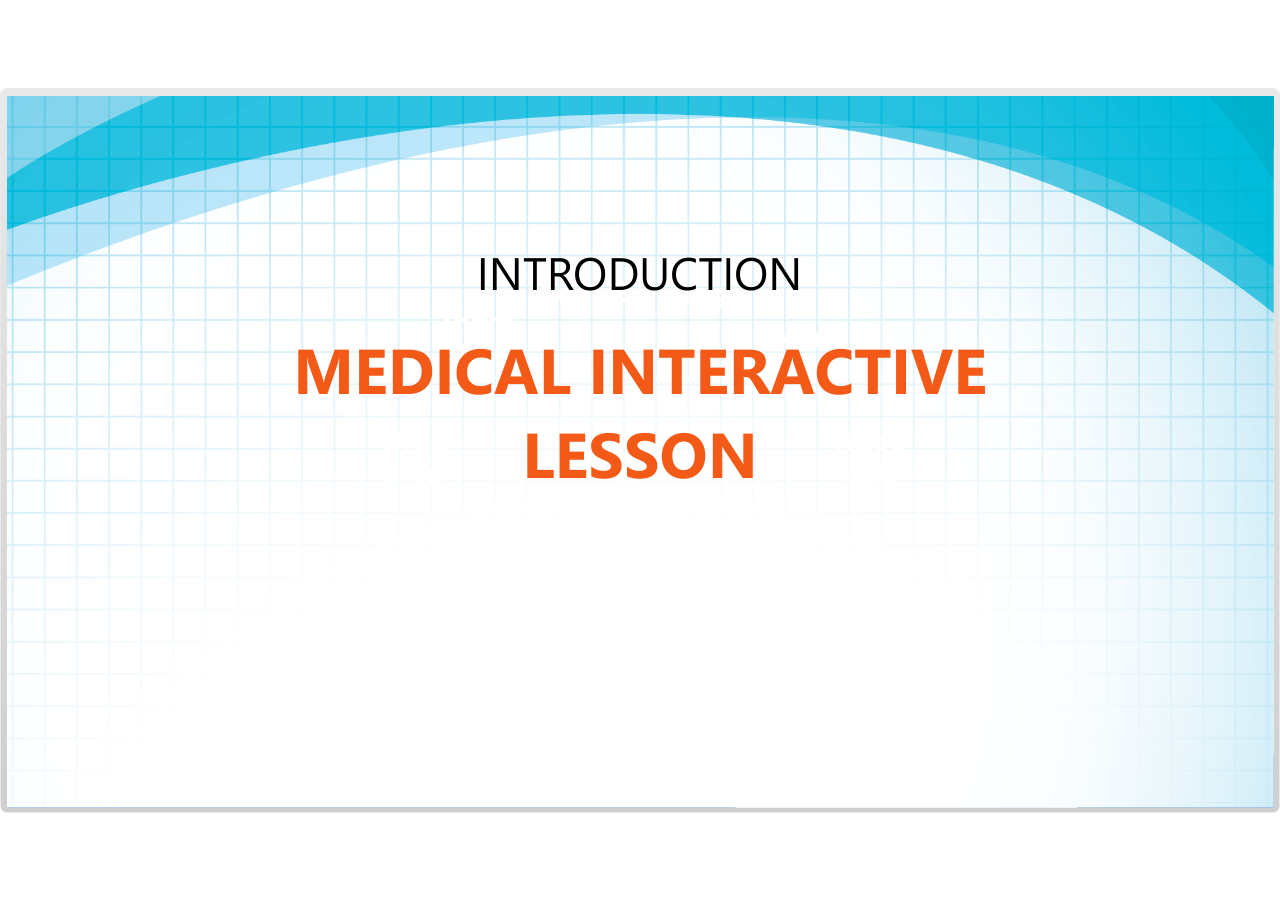
<file: index.html>
<!DOCTYPE html>
<html lang="en-US">
<head>
  <meta charset="utf-8">
  <!-- Created using Storyline 3 - http://www.articulate.com  -->
  <!-- version: 3.10.22406.0 -->
  <title>Medical lesson_2309</title>
  <meta http-equiv="x-ua-compatible" content="IE=edge" />
  <meta name="viewport" content="width=device-width, initial-scale=1.0, user-scalable=no, shrink-to-fit=no, minimal-ui" />
  <meta name="apple-mobile-web-app-capable" content="yes" />
  <style>
    html, body { height: 100%; padding: 0; margin: 0 }
    #app { height: 100%; width: 100%; }
  </style>
  
  <script>window.THREE = { };</script>
</head>
<body style="background: #FFFFFF" class="cs-HTML theme-classic">
  <!-- 360 -->
  <script>!function(e){function n(e,i){return e.test(i)}function i(e){var i=e||navigator.userAgent,o=i.split("[FBAN");if(void 0!==o[1]&&(i=o[0]),this.apple={phone:n(t,i),ipod:n(d,i),tablet:!n(t,i)&&n(s,i),device:n(t,i)||n(d,i)||n(s,i)},this.amazon={phone:n(h,i),tablet:!n(h,i)&&n(a,i),device:n(h,i)||n(a,i)},this.android={phone:n(h,i)||n(b,i),tablet:!n(h,i)&&!n(b,i)&&(n(a,i)||n(r,i)),device:n(h,i)||n(a,i)||n(b,i)||n(r,i)},this.windows={phone:n(l,i),tablet:n(p,i),device:n(l,i)||n(p,i)},this.other={blackberry:n(f,i),blackberry10:n(u,i),opera:n(c,i),firefox:n(A,i),chrome:n(w,i),device:n(f,i)||n(u,i)||n(c,i)||n(A,i)||n(w,i)},this.seven_inch=n(v,i),this.any=this.apple.device||this.android.device||this.windows.device||this.other.device||this.seven_inch,this.phone=this.apple.phone||this.android.phone||this.windows.phone,this.tablet=this.apple.tablet||this.android.tablet||this.windows.tablet,"undefined"==typeof window)return this}function o(){var e=new i;return e.Class=i,e}var t=/iPhone/i,d=/iPod/i,s=/iPad/i,b=/(?=.*\bAndroid\b)(?=.*\bMobile\b)/i,r=/Android/i,h=/(?=.*\bAndroid\b)(?=.*\bSD4930UR\b)/i,a=/(?=.*\bAndroid\b)(?=.*\b(?:KFOT|KFTT|KFJWI|KFJWA|KFSOWI|KFTHWI|KFTHWA|KFAPWI|KFAPWA|KFARWI|KFASWI|KFSAWI|KFSAWA)\b)/i,l=/IEMobile/i,p=/(?=.*\bWindows\b)(?=.*\bARM\b)/i,f=/BlackBerry/i,u=/BB10/i,c=/Opera Mini/i,w=/(CriOS|Chrome)(?=.*\bMobile\b)/i,A=/(?=.*\bFirefox\b)(?=.*\bMobile\b)/i,v=new RegExp("(?:Nexus 7|BNTV250|Kindle Fire|Silk|GT-P1000)","i");"undefined"!=typeof module&&module.exports&&"undefined"==typeof window?module.exports=i:"undefined"!=typeof module&&module.exports&&"undefined"!=typeof window?module.exports=o():"function"==typeof define&&define.amd?define("isMobile",[],e.isMobile=o()):e.isMobile=o()}(this);
    window.isMobile.apple.tablet = window.isMobile.apple.tablet ||
      (navigator.platform === 'MacIntel' && navigator.maxTouchPoints > 1);
    window.isMobile.apple.device = window.isMobile.apple.device || window.isMobile.apple.tablet;
    window.isMobile.tablet = window.isMobile.tablet || window.isMobile.apple.tablet;
    window.isMobile.any = window.isMobile.any || window.isMobile.apple.tablet;
  </script>

  <div id="focus-sink" aria-hidden="true" tabIndex=-1"></div>

  <div id="preso"></div>
  <script>
    window.DS = {};
    window.globals = {
      DATA_PATH_BASE: '',
      HAS_FRAME: true,
      HAS_SLIDE: true,

      lmsPresent: true,
      tinCanPresent: false,
      cmi5Present: false,
      aoSupport: false,
      scale: 'show all',
      captureRc: false,
      browserSize: 'fullscreen',
      bgColor: '#FFFFFF',
      features: '',
      themeName: 'classic',
      preloaderColor: '#FFFFFF',
      suppressAnalytics: false,
      productChannel: 'perpetual',
      publishSource: 'storyline',
      aid: '',
      cid: '871a2f2f-8077-4244-950e-fc8d318c1865',
      playerVersion: '3.10.22406.0',
      maxIosVideoElements: 5,

      
      parseParams: function(qs) {
        if (window.globals.parsedParams != null) {
          return window.globals.parsedParams;
        }
        qs = (qs || window.location.search.substr(1)).split('+').join(' ');
        var params = {},
            tokens,
            re = /[?&]?([^=]+)=([^&]*)/g;

        while (tokens = re.exec(qs)) {
          params[decodeURIComponent(tokens[1]).trim()] =
            decodeURIComponent(tokens[2]).trim();
        }
        window.globals.parsedParams = params;
        return params;
      }

    };

    (function() {

      var classTypes = [ 'desktop', 'mobile', 'phone', 'tablet' ];

      var addDeviceClasses = function(prefix, testObj) {
        var curr, i;
        for (i = 0; i < classTypes.length; i++) {
          curr = classTypes[i];
          if (testObj[curr]) {
            document.body.classList.add(prefix + curr);
          }
        }
      };

      var params = window.globals.parseParams(),
          isDevicePreview = params.devicepreview === '1',
          isPhoneOverride = params.deviceType === 'phone' || (isDevicePreview && params.phone == '1'),
          isTabletOverride = (params.deviceType === 'tablet' || isDevicePreview) && !isPhoneOverride,
          isMobileOverride = isPhoneOverride || isTabletOverride;

      var deviceView = {
        desktop: !window.isMobile.any && !isMobileOverride,
        mobile: window.isMobile.any || isMobileOverride,
        phone: isPhoneOverride || (window.isMobile.phone && !isTabletOverride),
        tablet: isTabletOverride || window.isMobile.tablet
      };

      window.globals.deviceView = deviceView;
      window.isMobile.desktop = !window.isMobile.any;
      window.isMobile.mobile = window.isMobile.any;

      addDeviceClasses('view-', deviceView);

    })();
  </script>
  
  <script src='story_content/user.js' type=text/javascript></script>
  <div class="slide-loader"></div>

  <script type="text/javascript">
    if (window.globals.deviceView.isMobile) { var doc = document, loader = doc.body.querySelector('.slide-loader'); [ 1, 2, 3 ].forEach(function(n) { var d = doc.createElement('div'); d.style.backgroundColor = window.globals.preloaderColor; d.classList.add('mobile-loader-dot'); d.classList.add('dot' + n); loader.appendChild(d); }); }
  </script>

  <div class="mobile-load-title-overlay" style="display: none">
    <div class="mobile-load-title">Medical lesson_2309</div>
  </div>

  <div class="mobile-chrome-warning"></div>

  <script>
    
    if (window.autoSpider && window.vInterfaceObject) {
      document.querySelector('.mobile-load-title-overlay').style.display = 'none';
    }
  </script>

  

  <link rel="stylesheet" href="html5/data/css/output.min.css" data-noprefix />
</body>
<script src="html5/lib/scripts/ds-bootstrap.min.js"></script>
</html>
</file>
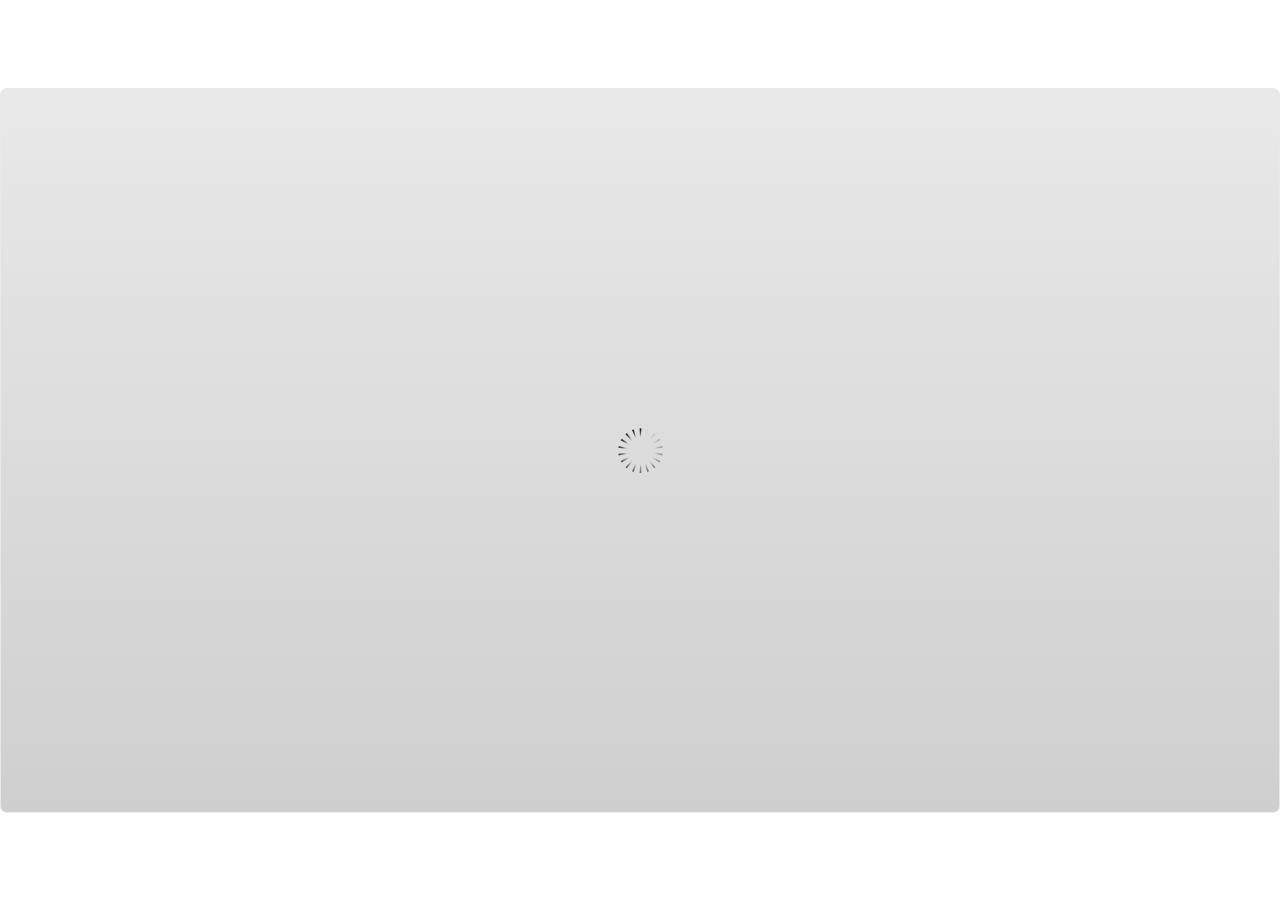
<file: index_lms.html>
<!DOCTYPE html>
<html lang="en-US">
<head>
  <meta charset="utf-8">
  <!-- Created using Storyline 3 - http://www.articulate.com  -->
  <!-- version: 3.10.22406.0 -->
  <title>Medical lesson_2309</title>
  <meta http-equiv="x-ua-compatible" content="IE=edge" />
  <meta name="viewport" content="width=device-width, initial-scale=1.0, user-scalable=no, shrink-to-fit=no, minimal-ui" />
  <meta name="apple-mobile-web-app-capable" content="yes" />
  <style>
    html, body { height: 100%; padding: 0; margin: 0 }
    #app { height: 100%; width: 100%; }
  </style>
  <script src="lms/APIConstants.js" charset="utf-8"></script>
        <script src="lms/Configuration.js" charset="utf-8"></script>
        <script src="lms/UtilityFunctions.js" charset="utf-8"></script>
        <script src="lms/SCORM2004Functions.js" charset="utf-8"></script>
        <script src="lms/SCORMFunctions.js" charset="utf-8"></script>
        <script src="lms/AICCFunctions.js" charset="utf-8"></script>
        <script src="lms/NONEFunctions.js" charset="utf-8"></script>
        <script src="lms/LMSAPI.js" charset="utf-8"></script>
        <script src="lms/API.js" charset="utf-8"></script>

        <script>
          strContentLocation = "story.html";
          window.scormdriver_content = window;
          function LoadContent(){}
        </script>
  <script>window.THREE = { };</script>
</head>
<body style="background: #FFFFFF" class="cs-HTML theme-classic">
  <!-- 360 -->
  <script>!function(e){function n(e,i){return e.test(i)}function i(e){var i=e||navigator.userAgent,o=i.split("[FBAN");if(void 0!==o[1]&&(i=o[0]),this.apple={phone:n(t,i),ipod:n(d,i),tablet:!n(t,i)&&n(s,i),device:n(t,i)||n(d,i)||n(s,i)},this.amazon={phone:n(h,i),tablet:!n(h,i)&&n(a,i),device:n(h,i)||n(a,i)},this.android={phone:n(h,i)||n(b,i),tablet:!n(h,i)&&!n(b,i)&&(n(a,i)||n(r,i)),device:n(h,i)||n(a,i)||n(b,i)||n(r,i)},this.windows={phone:n(l,i),tablet:n(p,i),device:n(l,i)||n(p,i)},this.other={blackberry:n(f,i),blackberry10:n(u,i),opera:n(c,i),firefox:n(A,i),chrome:n(w,i),device:n(f,i)||n(u,i)||n(c,i)||n(A,i)||n(w,i)},this.seven_inch=n(v,i),this.any=this.apple.device||this.android.device||this.windows.device||this.other.device||this.seven_inch,this.phone=this.apple.phone||this.android.phone||this.windows.phone,this.tablet=this.apple.tablet||this.android.tablet||this.windows.tablet,"undefined"==typeof window)return this}function o(){var e=new i;return e.Class=i,e}var t=/iPhone/i,d=/iPod/i,s=/iPad/i,b=/(?=.*\bAndroid\b)(?=.*\bMobile\b)/i,r=/Android/i,h=/(?=.*\bAndroid\b)(?=.*\bSD4930UR\b)/i,a=/(?=.*\bAndroid\b)(?=.*\b(?:KFOT|KFTT|KFJWI|KFJWA|KFSOWI|KFTHWI|KFTHWA|KFAPWI|KFAPWA|KFARWI|KFASWI|KFSAWI|KFSAWA)\b)/i,l=/IEMobile/i,p=/(?=.*\bWindows\b)(?=.*\bARM\b)/i,f=/BlackBerry/i,u=/BB10/i,c=/Opera Mini/i,w=/(CriOS|Chrome)(?=.*\bMobile\b)/i,A=/(?=.*\bFirefox\b)(?=.*\bMobile\b)/i,v=new RegExp("(?:Nexus 7|BNTV250|Kindle Fire|Silk|GT-P1000)","i");"undefined"!=typeof module&&module.exports&&"undefined"==typeof window?module.exports=i:"undefined"!=typeof module&&module.exports&&"undefined"!=typeof window?module.exports=o():"function"==typeof define&&define.amd?define("isMobile",[],e.isMobile=o()):e.isMobile=o()}(this);
    window.isMobile.apple.tablet = window.isMobile.apple.tablet ||
      (navigator.platform === 'MacIntel' && navigator.maxTouchPoints > 1);
    window.isMobile.apple.device = window.isMobile.apple.device || window.isMobile.apple.tablet;
    window.isMobile.tablet = window.isMobile.tablet || window.isMobile.apple.tablet;
    window.isMobile.any = window.isMobile.any || window.isMobile.apple.tablet;
  </script>

  <div id="focus-sink" aria-hidden="true" tabIndex=-1"></div>

  <div id="preso"></div>
  <script>
    window.DS = {};
    window.globals = {
      DATA_PATH_BASE: '',
      HAS_FRAME: true,
      HAS_SLIDE: true,

      lmsPresent: true,
      tinCanPresent: false,
      cmi5Present: false,
      aoSupport: false,
      scale: 'show all',
      captureRc: false,
      browserSize: 'fullscreen',
      bgColor: '#FFFFFF',
      features: '',
      themeName: 'classic',
      preloaderColor: '#FFFFFF',
      suppressAnalytics: false,
      productChannel: 'perpetual',
      publishSource: 'storyline',
      aid: '',
      cid: '871a2f2f-8077-4244-950e-fc8d318c1865',
      playerVersion: '3.10.22406.0',
      maxIosVideoElements: 5,

      
      parseParams: function(qs) {
        if (window.globals.parsedParams != null) {
          return window.globals.parsedParams;
        }
        qs = (qs || window.location.search.substr(1)).split('+').join(' ');
        var params = {},
            tokens,
            re = /[?&]?([^=]+)=([^&]*)/g;

        while (tokens = re.exec(qs)) {
          params[decodeURIComponent(tokens[1]).trim()] =
            decodeURIComponent(tokens[2]).trim();
        }
        window.globals.parsedParams = params;
        return params;
      }

    };

    (function() {

      var classTypes = [ 'desktop', 'mobile', 'phone', 'tablet' ];

      var addDeviceClasses = function(prefix, testObj) {
        var curr, i;
        for (i = 0; i < classTypes.length; i++) {
          curr = classTypes[i];
          if (testObj[curr]) {
            document.body.classList.add(prefix + curr);
          }
        }
      };

      var params = window.globals.parseParams(),
          isDevicePreview = params.devicepreview === '1',
          isPhoneOverride = params.deviceType === 'phone' || (isDevicePreview && params.phone == '1'),
          isTabletOverride = (params.deviceType === 'tablet' || isDevicePreview) && !isPhoneOverride,
          isMobileOverride = isPhoneOverride || isTabletOverride;

      var deviceView = {
        desktop: !window.isMobile.any && !isMobileOverride,
        mobile: window.isMobile.any || isMobileOverride,
        phone: isPhoneOverride || (window.isMobile.phone && !isTabletOverride),
        tablet: isTabletOverride || window.isMobile.tablet
      };

      window.globals.deviceView = deviceView;
      window.isMobile.desktop = !window.isMobile.any;
      window.isMobile.mobile = window.isMobile.any;

      addDeviceClasses('view-', deviceView);

    })();
  </script>
  
  <script src='story_content/user.js' type=text/javascript></script>
  <div class="slide-loader"></div>

  <script type="text/javascript">
    if (window.globals.deviceView.isMobile) { var doc = document, loader = doc.body.querySelector('.slide-loader'); [ 1, 2, 3 ].forEach(function(n) { var d = doc.createElement('div'); d.style.backgroundColor = window.globals.preloaderColor; d.classList.add('mobile-loader-dot'); d.classList.add('dot' + n); loader.appendChild(d); }); }
  </script>

  <div class="mobile-load-title-overlay" style="display: none">
    <div class="mobile-load-title">Medical lesson_2309</div>
  </div>

  <div class="mobile-chrome-warning"></div>

  <script>
    
    if (window.autoSpider && window.vInterfaceObject) {
      document.querySelector('.mobile-load-title-overlay').style.display = 'none';
    }
  </script>

  <iframe name="AICCComm" src="lms/AICCComm.html" style="display:none;"></iframe>
        <iframe name="rusticisoftware_aicc_results" src="lms/blank.html" style="display:none;"></iframe>
        <iframe name="NothingFrame" src="lms/blank.html" style="display:none;"></iframe>

  <link rel="stylesheet" href="html5/data/css/output.min.css" data-noprefix />
</body>
<script src="html5/lib/scripts/ds-bootstrap.min.js"></script>
</html>
</file>
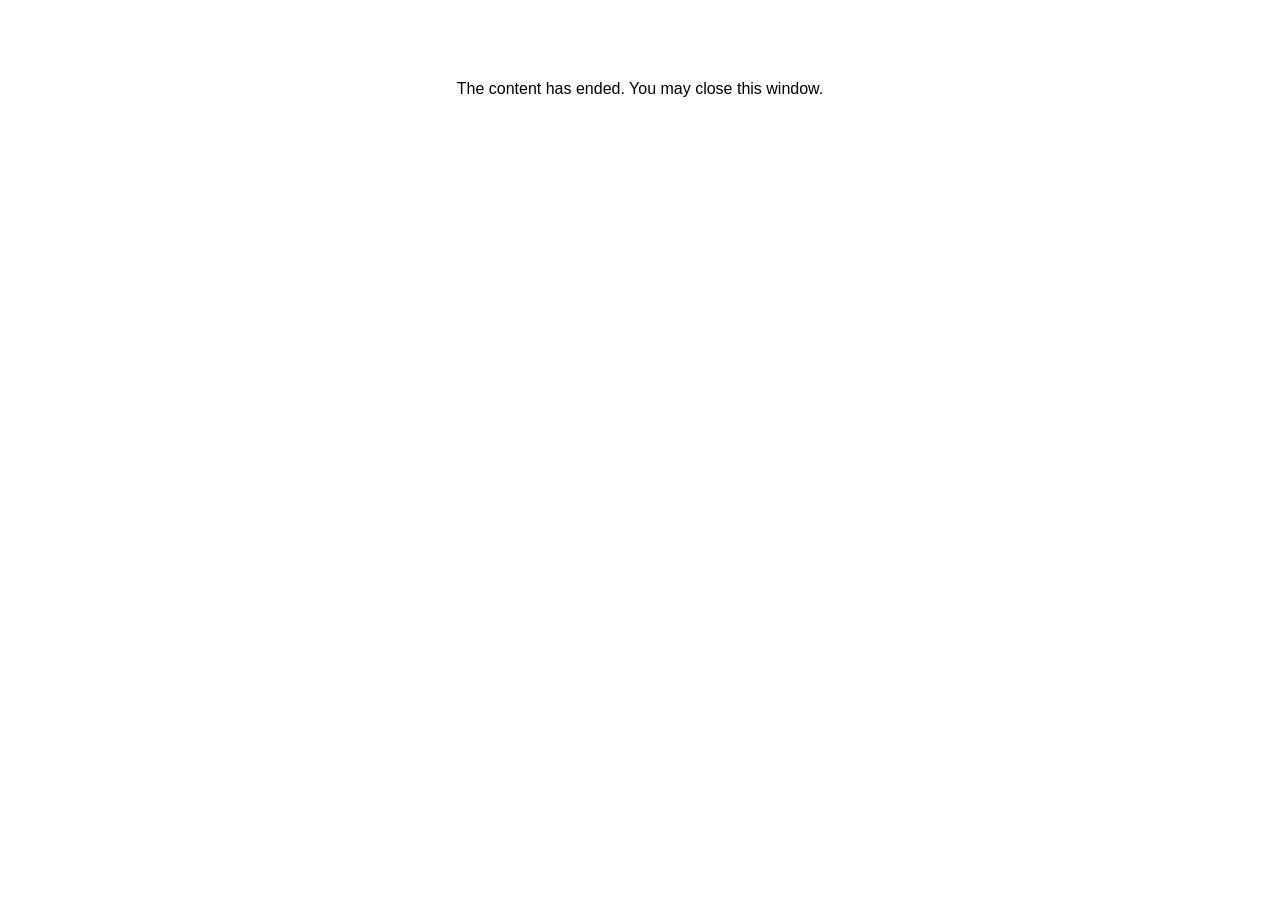
<file: lms/goodbye.html>
<html><body bgcolor="#ffffff">
<center>
<br><br><br><br><font face="Open Sans, articulate, tahoma, arial" size="3" color: "#333333">
The content has ended. You may close this window.
</font>
</center>
</body></html>
</file>
<file: html5/data/css/output.min.css>
@font-face {
  font-family: 'Open SansBold CharsBold4E0FB62F';
  src: url('[data-uri]');
  font-style: normal;
  font-weight: normal;
}
@font-face {
  font-family: 'Open Sans Charset1_ 64P6446F235';
  src: url('[data-uri]');
  font-style: normal;
  font-weight: normal;
}
@font-face {
  font-family: 'Segoe UIBold CharseBoldCB0891AB';
  src: url('[data-uri]');
  font-style: normal;
  font-weight: normal;
}
@font-face {
  font-family: 'Segoe UI Charset1_ 6gaf4DB34DA0';
  src: url('[data-uri]');
  font-style: normal;
  font-weight: normal;
}
@font-face {
  font-family: 'Arial Charset1_ 5da8vhh4E420054';
  src: url('[data-uri]');
  font-style: normal;
  font-weight: normal;
}
@font-face {
  font-family: 'Open SansBoldItalItalic0CF8D1FB';
  src: url('[data-uri]');
  font-style: normal;
  font-weight: normal;
}
@font-face {
  font-family: 'Segoe UI Semibold Cbold6A94E2B1';
  src: url('[data-uri]');
  font-style: normal;
  font-weight: normal;
}
@font-face {
  font-family: 'Articulate Charset1_ 5y7D1770F8';
  src: url('[data-uri]');
  font-style: normal;
  font-weight: normal;
}
@font-face {
  font-family: 'Mali Charset1_ 5zoai7Dy0B62C6F8';
  src: url('[data-uri]');
  font-style: normal;
  font-weight: normal;
}
@font-face {
  font-family: 'Open SansItalic CItalic2E70FE83';
  src: url('[data-uri]');
  font-style: normal;
  font-weight: normal;
}
@font-face {
  font-family: 'Open SansBold CharsBoldE47A47C6';
  src: url('[data-uri]');
  font-style: normal;
  font-weight: normal;
}
.cs-npnxnanbnsnfns00000000001 .cs-infopanel  {
  box-shadow: 0 1px 0 rgba(184, 184, 184, 1);
  background: rgba(255, 255, 255, 1);
}
.cs-npnxnanbnsnfns00000000001 .cs-infopanel .cs-link {
  color: rgba(124, 34, 128, 1);
}
.cs-npnxnanbnsnfns00000000001 .cs-infopanel .cs-link:hover {
  color: rgba(0, 0, 238, 1);
}
.cs-npnxnanbnsnfns00000000001 .cs-infopanel .cs-name {
  color: rgba(68, 68, 68, 1);
}
.cs-npnxnanbnsnfns00000000001 .cs-infopanel .cs-title {
  color: rgba(153, 153, 153, 1);
}
.cs-npnxnanbnsnfns00000000001 .cs-infopanelpopup  {
  box-shadow: 0 1px 0 rgba(184, 184, 184, 1);
  background: linear-gradient(180deg, rgba(233, 233, 233, 1) 0%, rgba(207, 207, 207, 1) 100%);
}
.cs-npnxnanbnsnfns00000000001 .cs-infopanelpopup .cs-link {
  color: rgba(124, 34, 128, 1);
}
.cs-npnxnanbnsnfns00000000001 .cs-infopanelpopup .cs-link:hover {
  color: rgba(0, 0, 238, 1);
}
.cs-npnxnanbnsnfns00000000001 .cs-infopanelpopup .cs-name {
  color: rgba(68, 68, 68, 1);
}
.cs-npnxnanbnsnfns00000000001 .cs-infopanelpopup .cs-bio {
  color: rgba(153, 153, 153, 1);
}
.cs-npnxnanbnsnfns00000000001 .cs-timer  {
  color: rgba(85, 85, 85, 1);
}
.cs-npnxnanbnsnfns00000000001 .cs-duration stop:first-child {
  stop-color: rgba(0, 215, 255, 1);
}
.cs-npnxnanbnsnfns00000000001 .cs-duration stop:last-child {
  stop-color: rgba(0, 171, 255, 1);
}
.cs-npnxnanbnsnfns00000000001 .cs-elapsed stop:first-child {
  stop-color: rgba(254, 227, 71, 1);
}
.cs-npnxnanbnsnfns00000000001 .cs-elapsed stop:last-child {
  stop-color: rgba(252, 204, 42, 1);
}
.cs-npnxnanbnsnfns00000000001 .cs-timer .cs-pie .cs-innerstroke {
  stroke: rgba(199, 199, 199, 1);
}
.cs-npnxnanbnsnfns00000000001 .cs-timer .cs-pie .cs-innerborder {
  stroke: rgba(255, 255, 255, 1);
}
.cs-npnxnanbnsnfns00000000001 .cs-window  {
  box-shadow: 0 8px 5px rgba(0, 0, 0, 0.2);
  border-color: rgba(234, 234, 234, 1);
  background: rgba(243, 243, 243, 1);
  color: rgba(85, 85, 85, 1);
}
.cs-npnxnanbnsnfns00000000001 .cs-window .cs-diva {
  border-color: rgba(247, 247, 247, 1);
}
.cs-npnxnanbnsnfns00000000001 .cs-window .cs-divb {
  border-color: rgba(211, 211, 211, 1);
}
.cs-npnxnanbnsnfns00000000001 .cs-editor .cs-editor-slide {
  color: rgba(85, 85, 85, 1);
}
.cs-npnxnanbnsnfns00000000001 .cs-editor .cs-editor-html {
  color: rgba(68, 68, 68, 1);
}
.cs-npnxnanbnsnfns00000000001 .cs-editor .cs-editor-button {
  text-shadow: 0 1px 0 rgba(240, 240, 240, 1);
  color: rgba(53, 53, 53, 1);
  border-color: rgba(177, 177, 177, 1);
  background: linear-gradient(180deg, rgba(245, 245, 245, 1) 0%, rgba(199, 199, 199, 1) 100%);
}
.cs-npnxnanbnsnfns00000000001 .cs-editor .cs-editor-button:hover {
  background: linear-gradient(180deg, rgba(242, 242, 242, 1) 0%, rgba(175, 175, 175, 1) 100%);
}
.cs-npnxnanbnsnfns00000000001 .cs-editor .cs-editor-button:active {
  background: linear-gradient(180deg, rgba(199, 199, 199, 1) 0%, rgba(244, 244, 244, 1) 100%);
}
.cs-npnxnanbnsnfns00000000001 .cs-listitem  {
  color: rgba(53, 53, 53, 1);
  border-color: rgba(223, 223, 223, 1);
}
.cs-npnxnanbnsnfns00000000001 .cs-listitem.cs-viewed {
  color: rgba(144, 144, 144, 1);
}
.cs-npnxnanbnsnfns00000000001 .cs-listitem.cs-selected {
  color: rgba(53, 53, 53, 1);
  background: rgba(192, 226, 241, 1);
}
.cs-npnxnanbnsnfns00000000001 .cs-listitem.cs-selected:hover {
  background: rgba(192, 226, 241, 1);
}
.cs-npnxnanbnsnfns00000000001 .cs-listitem.cs-selected.hover {
  background: rgba(192, 226, 241, 1);
}
.cs-npnxnanbnsnfns00000000001 .cs-listitem.cs-selected:focus {
  background: rgba(192, 226, 241, 1);
}
.cs-npnxnanbnsnfns00000000001 .cs-listitem .cs-icon-carrot {
  fill: rgba(53, 53, 53, 1);
}
.cs-npnxnanbnsnfns00000000001 .cs-listitem .cs-icon-carrot .cs-shadow {
  fill: rgba(255, 255, 255, 1);
}
.cs-npnxnanbnsnfns00000000001 .cs-listitem:hover {
  background: rgba(230, 230, 230, 1);
}
.cs-npnxnanbnsnfns00000000001 .cs-listitem.hover {
  background: rgba(230, 230, 230, 1);
}
.cs-npnxnanbnsnfns00000000001 .cs-listitem:focus {
  background: rgba(230, 230, 230, 1);
}
.cs-npnxnanbnsnfns00000000001 .cs-glossary  {
  color: rgba(53, 53, 53, 1);
}
.cs-npnxnanbnsnfns00000000001 .cs-glossary .cs-scrolling-panel {
  background: rgba(231, 231, 231, 1);
}
.cs-npnxnanbnsnfns00000000001 .cs-glossary .cs-term.cs-selected .cs-choice-list-trigger {
  color: rgba(53, 53, 53, 1);
  background: rgba(192, 226, 241, 1);
}
.cs-npnxnanbnsnfns00000000001 .cs-glossary .cs-term.cs-selected .cs-choice-list-trigger:focus {
  color: rgba(53, 53, 53, 1);
  background: rgba(192, 226, 241, 1);
}
.cs-npnxnanbnsnfns00000000001 .cs-glossary .cs-term:hover .cs-choice-list-trigger {
  background: rgba(230, 230, 230, 1);
}
.cs-npnxnanbnsnfns00000000001 .cs-glossary .cs-term.hover .cs-choice-list-trigger {
  background: rgba(230, 230, 230, 1);
}
.cs-npnxnanbnsnfns00000000001 .cs-glossary .cs-term .cs-choice-list-trigger:focus {
  background: rgba(230, 230, 230, 1);
}
.cs-npnxnanbnsnfns00000000001 .cs-glossary .cs-diva {
  border-color: rgba(226, 226, 226, 1);
}
.cs-npnxnanbnsnfns00000000001 .cs-glossary .cs-divb {
  border-color: rgba(226, 226, 226, 1);
}
.cs-npnxnanbnsnfns00000000001 .cs-glossary .cs-divc {
  border-color: rgba(250, 250, 250, 1);
}
.cs-npnxnanbnsnfns00000000001 .cs-glossary .cs-heading {
  color: rgba(68, 68, 68, 1);
}
.cs-npnxnanbnsnfns00000000001 .cs-resource .cs-separator {
  border-color: rgba(224, 224, 224, 1);
}
.cs-npnxnanbnsnfns00000000001 .cs-outline  {
  color: rgba(68, 68, 68, 1);
}
.cs-npnxnanbnsnfns00000000001 .cs-outline .cs-diva {
  border-color: rgba(198, 198, 198, 1);
}
.cs-npnxnanbnsnfns00000000001 .cs-outline .cs-divb {
  border-color: rgba(249, 249, 249, 1);
}
.cs-npnxnanbnsnfns00000000001 .cs-outline .cs-divc {
  border-color: rgba(225, 225, 225, 1);
}
.cs-npnxnanbnsnfns00000000001 .cs-outline .cs-search-filter:hover {
  color: rgba(0, 0, 238, 1);
}
.cs-npnxnanbnsnfns00000000001 .cs-outline .cs-search-filter.hover {
  color: rgba(0, 0, 238, 1);
}
.cs-npnxnanbnsnfns00000000001 .cs-transcript  {
  color: rgba(68, 68, 68, 1);
}
.cs-npnxnanbnsnfns00000000001 .cs-transcript .cs-div {
  border-color: rgba(225, 225, 225, 1);
}
.cs-npnxnanbnsnfns00000000001 .cs-tabs:not(.topmenu-item) {
  color: rgba(85, 85, 85, 1);
}
.cs-npnxnanbnsnfns00000000001 .cs-tabs .cs-inner-button:not(.topmenu-item) {
  text-shadow: 0 1px 0 rgba(240, 240, 240, 1);
}
.cs-npnxnanbnsnfns00000000001 .cs-tabs:hover:not(.topmenu-item) {
  color: rgba(51, 51, 51, 1);
}
.cs-npnxnanbnsnfns00000000001 .cs-tabs.cs-selected {
  background: rgba(243, 243, 243, 1);
  color: rgba(51, 51, 51, 1);
}
.cs-npnxnanbnsnfns00000000001 .cs-seekcontrol  {
  background: linear-gradient(180deg, rgba(245, 245, 245, 1) 0%, rgba(199, 199, 199, 1) 100%);
  border-color: rgba(177, 177, 177, 1);
}
.cs-npnxnanbnsnfns00000000001 .cs-seekcontrol .cs-button:hover .cs-icon {
  fill: rgba(85, 85, 85, 1);
}
.cs-npnxnanbnsnfns00000000001 .cs-seekcontrol .cs-button.hover .cs-icon {
  fill: rgba(85, 85, 85, 1);
}
.cs-npnxnanbnsnfns00000000001 .cs-seekcontrol .cs-button .cs-icon-shadow {
  fill: rgba(240, 240, 240, 1);
}
.cs-npnxnanbnsnfns00000000001 .cs-seekcontrol .cs-button .cs-icon {
  fill: rgba(45, 45, 45, 1);
}
.cs-npnxnanbnsnfns00000000001 .cs-seekcontrol .cs-seek .cs-fill {
  background: rgba(255, 255, 255, 1);
}
.cs-npnxnanbnsnfns00000000001 .cs-seekcontrol .cs-seek {
  background: rgba(231, 231, 231, 1);
  border-color: rgba(184, 184, 184, 1);
}
.cs-npnxnanbnsnfns00000000001 .cs-searchinput .cs-input {
  color: rgba(138, 138, 138, 1);
  border-color: rgba(173, 173, 173, 1);
  background: rgba(223, 223, 223, 1);
}
.cs-npnxnanbnsnfns00000000001 .cs-searchinput .cs-input:focus {
  color: rgba(51, 51, 51, 1);
  background: rgba(250, 250, 250, 1);
}
.cs-npnxnanbnsnfns00000000001 .cs-searchinput .cs-input:hover {
  box-shadow: inset 0 0 1px 0 rgba(107, 248, 255, 1);
}
.cs-npnxnanbnsnfns00000000001 .cs-searchinput .cs-input.hover {
  box-shadow: inset 0 0 1px 0 rgba(107, 248, 255, 1);
}
.cs-npnxnanbnsnfns00000000001 .cs-searchinput .cs-button .cs-icon {
  fill: rgba(138, 138, 138, 1);
}
.cs-npnxnanbnsnfns00000000001 .cs-searchinput .cs-button:hover {
  fill: linear-gradient(180deg, rgba(245, 245, 245, 1) 0%, rgba(199, 199, 199, 1) 100%);
}
.cs-npnxnanbnsnfns00000000001 .cs-searchinput .cs-button.hover {
  fill: linear-gradient(180deg, rgba(245, 245, 245, 1) 0%, rgba(199, 199, 199, 1) 100%);
}
.cs-npnxnanbnsnfns00000000001 .cs-menu  {
  box-shadow: 0 1px 0 rgba(184, 184, 184, 1);
  background: rgba(243, 243, 243, 1);
}
.cs-npnxnanbnsnfns00000000001 .cs-topmenu-item.active .cs-tab {
  background: rgba(243, 243, 243, 1);
}
.cs-npnxnanbnsnfns00000000001 .cs-logo  {
  box-shadow: 0 1px 0 rgba(184, 184, 184, 1);
  background: rgba(255, 255, 255, 1);
}
.cs-npnxnanbnsnfns00000000001 .cs-checkbox  {
  color: rgba(68, 68, 68, 1);
}
.cs-npnxnanbnsnfns00000000001 .cs-checkbox:hover {
  border-color: rgba(107, 248, 255, 1);
}
.cs-npnxnanbnsnfns00000000001 .cs-checkbox.hover {
  border-color: rgba(107, 248, 255, 1);
}
.cs-npnxnanbnsnfns00000000001 .cs-checkbox .cs-box {
  color: rgba(255, 255, 255, 1);
  border-color: rgba(184, 184, 184, 1);
}
.cs-npnxnanbnsnfns00000000001 .cs-checkbox .cs-box:checked::after {
  color: rgba(51, 204, 0, 1);
}
.cs-npnxnanbnsnfns00000000001 .cs-button  {
  text-shadow: 0 1px 0 rgba(240, 240, 240, 1);
  color: rgba(53, 53, 53, 1);
  border-color: rgba(177, 177, 177, 1);
  background: linear-gradient(180deg, rgba(245, 245, 245, 1) 0%, rgba(199, 199, 199, 1) 100%);
  box-shadow: 0 1px 0 rgba(207, 207, 207, 1);
}
.cs-npnxnanbnsnfns00000000001 .cs-button .cs-icon {
  fill: rgba(53, 53, 53, 1);
}
.cs-npnxnanbnsnfns00000000001 .cs-button .cs-icon-shadow {
  fill: rgba(240, 240, 240, 1);
}
.cs-npnxnanbnsnfns00000000001 .cs-button:hover {
  background: linear-gradient(180deg, rgba(242, 242, 242, 1) 0%, rgba(175, 175, 175, 1) 100%);
}
.cs-npnxnanbnsnfns00000000001 .cs-button.hover {
  background: linear-gradient(180deg, rgba(242, 242, 242, 1) 0%, rgba(175, 175, 175, 1) 100%);
}
.cs-npnxnanbnsnfns00000000001 .cs-button:active {
  background: linear-gradient(180deg, rgba(199, 199, 199, 1) 0%, rgba(244, 244, 244, 1) 100%);
}
.cs-npnxnanbnsnfns00000000001 .cs-button.cs-disabled:hover {
  background: linear-gradient(180deg, rgba(245, 245, 245, 1) 0%, rgba(199, 199, 199, 1) 100%);
}
.cs-npnxnanbnsnfns00000000001 .cs-button.cs-disabled.hover {
  background: linear-gradient(180deg, rgba(245, 245, 245, 1) 0%, rgba(199, 199, 199, 1) 100%);
}
.cs-npnxnanbnsnfns00000000001 .cs-button.cs-disabled:active {
  background: linear-gradient(180deg, rgba(245, 245, 245, 1) 0%, rgba(199, 199, 199, 1) 100%);
}
.cs-npnxnanbnsnfns00000000001 .cs-button.cs-volume:hover {
  background: linear-gradient(180deg, rgba(245, 245, 245, 1) 0%, rgba(199, 199, 199, 1) 100%);
}
.cs-npnxnanbnsnfns00000000001 .cs-button.cs-volume.hover {
  background: linear-gradient(180deg, rgba(245, 245, 245, 1) 0%, rgba(199, 199, 199, 1) 100%);
}
.cs-npnxnanbnsnfns00000000001 .cs-button.cs-volume:active {
  background: linear-gradient(180deg, rgba(245, 245, 245, 1) 0%, rgba(199, 199, 199, 1) 100%);
}
.cs-npnxnanbnsnfns00000000001.cs-base  {
  color: rgba(85, 85, 85, 1);
  border-color: rgba(233, 233, 233, 1);
  background: linear-gradient(180deg, rgba(233, 233, 233, 1) 0%, rgba(207, 207, 207, 1) 100%);
}
.cs-npnxnanbnsnfns00000000001.cs-base .cs-separator .cs-diva {
  background: rgba(211, 211, 211, 1);
}
.cs-npnxnanbnsnfns00000000001.cs-base .cs-separator .cs-divb {
  background: rgba(247, 247, 247, 1);
}
.cs-npnxnanbnsnfns00000000001.cs-base .cs-topmenu-item.active .cs-tab {
  border-color: rgba(211, 211, 211, 1);
}
.cs-npnxnanbnsnfns00000000001.cs-base .cs-topmenu-item.active .cs-panel {
  border-color: rgba(211, 211, 211, 1);
}
.cs-npnxnanbnsnfns00000000001.cs-base .cs-left {
  background: linear-gradient(180deg, rgba(219, 219, 219, 1) 0%, rgba(195, 195, 195, 1) 100%);
}
.cs-npnxnanbnsnfns00000000001.cs-base .cs-area-primary .cs-slide-container {
  background: linear-gradient(180deg, rgba(233, 233, 233, 1) 0%, rgba(207, 207, 207, 1) 100%);
}
.cs-npnxnanbnsnfns00000000001 .cs-volume::-moz-range-thumb {
  border-color: rgba(165, 165, 165, 1);
  box-shadow: inset 0 0 1px 0 rgba(212, 212, 212, 1);
  background: rgba(200, 200, 200, 1);
}
.cs-npnxnanbnsnfns00000000001 .cs-volume::-ms-thumb {
  border-color: rgba(165, 165, 165, 1);
  box-shadow: inset 0 0 1px 0 rgba(212, 212, 212, 1);
  background: rgba(200, 200, 200, 1);
}
.cs-npnxnanbnsnfns00000000001 .cs-volume::-webkit-slider-thumb {
  border-color: rgba(165, 165, 165, 1);
  box-shadow: inset 0 0 1px 0 rgba(212, 212, 212, 1);
  background: rgba(200, 200, 200, 1);
}
.cs-npnxnanbnsnfns00000000001 .cs-volume::-moz-range-track {
  border-color: rgba(242, 242, 242, 1);
  background: linear-gradient(180deg, rgba(188, 188, 188, 1) 0%, rgba(188, 188, 188, 1) 50.196%, rgba(195, 195, 195, 1) 100%);
}
.cs-npnxnanbnsnfns00000000001 .cs-volume::-ms-track {
  border-color: rgba(242, 242, 242, 1);
  background: linear-gradient(180deg, rgba(188, 188, 188, 1) 0%, rgba(188, 188, 188, 1) 50.196%, rgba(195, 195, 195, 1) 100%);
}
.cs-npnxnanbnsnfns00000000001 .cs-volume::-webkit-slider-runnable-track {
  border-color: rgba(242, 242, 242, 1);
  background: linear-gradient(180deg, rgba(188, 188, 188, 1) 0%, rgba(188, 188, 188, 1) 50.196%, rgba(195, 195, 195, 1) 100%);
}
body.show-focus .tab-focus-box {
  border-color: rgba(255, 255, 0, 1);
}
.skipnav {
  border-color: rgba(255, 255, 0, 1);
}
.fn-npnxnanbsnfns00000000001 {
  font-family: 'Open SansD6FFC9F9';
  -webkit-font-variant-ligatures: no-common-ligatures;
  font-variant-ligatures: no-common-ligatures;
}
.fn-pxabnsnfns00000000001 {
  font-family: 'Open SansD6FFC9F9';
  -webkit-font-variant-ligatures: no-common-ligatures;
  font-variant-ligatures: no-common-ligatures;
}
.fn-npxnabnsnfns00000000001 {
  font-family: 'Open SansD6FFC9F9';
  -webkit-font-variant-ligatures: no-common-ligatures;
  font-variant-ligatures: no-common-ligatures;
}
.fn-npnxnanbnsnfns00000000001 {
  font-family: 'Open SansD6FFC9F9';
  -webkit-font-variant-ligatures: no-common-ligatures;
  font-variant-ligatures: no-common-ligatures;
}
.fn-pxabnsnfns00000000000 {
  font-family: 'Open SansD6FFC9F9';
  -webkit-font-variant-ligatures: no-common-ligatures;
  font-variant-ligatures: no-common-ligatures;
}
@font-face {
  font-family: 'Open SansD6FFC9F9';
  src: url('[data-uri]');
  font-style: normal;
  font-weight: bold;
}
@font-face {
  font-family: 'Open SansD6FFC9F9';
  src: url('[data-uri]');
  font-style: normal;
  font-weight: normal;
}
.cs-InvalidPromptSlide .cs-5gjvdh72uT9-InvalidPromptSlide-btn0 {
  color: rgba(53, 53, 53, 1);
  border-color: rgba(177, 177, 177, 1);
  background: linear-gradient(180deg, rgba(245, 245, 245, 1) 0%, rgba(199, 199, 199, 1) 100%);
  text-shadow: 0 1px 0 rgba(240, 240, 240, 1);
}
.cs-InvalidPromptSlide .cs-5gjvdh72uT9-InvalidPromptSlide-btn0 .cs-html {
  color: rgba(68, 68, 68, 1);
}
.cs-InvalidPromptSlide .cs-5gjvdh72uT9-InvalidPromptSlide-btn0 .cs-slide {
  border-color: rgba(85, 85, 85, 1);
}
.cs-InvalidPromptSlide .cs-5gjvdh72uT9-InvalidPromptSlide-btn0:hover {
  background: linear-gradient(180deg, rgba(242, 242, 242, 1) 0%, rgba(175, 175, 175, 1) 100%);
}
.cs-InvalidPromptSlide .cs-5gjvdh72uT9-InvalidPromptSlide-btn0:active {
  background: linear-gradient(180deg, rgba(199, 199, 199, 1) 0%, rgba(244, 244, 244, 1) 100%);
}
.cs-PrintPromptSlide .cs-5gjvdh72uT9-PrintPromptSlide-btn0 {
  color: rgba(53, 53, 53, 1);
  border-color: rgba(177, 177, 177, 1);
  background: linear-gradient(180deg, rgba(245, 245, 245, 1) 0%, rgba(199, 199, 199, 1) 100%);
  text-shadow: 0 1px 0 rgba(240, 240, 240, 1);
}
.cs-PrintPromptSlide .cs-5gjvdh72uT9-PrintPromptSlide-btn0 .cs-html {
  color: rgba(68, 68, 68, 1);
}
.cs-PrintPromptSlide .cs-5gjvdh72uT9-PrintPromptSlide-btn0 .cs-slide {
  border-color: rgba(85, 85, 85, 1);
}
.cs-PrintPromptSlide .cs-5gjvdh72uT9-PrintPromptSlide-btn0:hover {
  background: linear-gradient(180deg, rgba(242, 242, 242, 1) 0%, rgba(175, 175, 175, 1) 100%);
}
.cs-PrintPromptSlide .cs-5gjvdh72uT9-PrintPromptSlide-btn0:active {
  background: linear-gradient(180deg, rgba(199, 199, 199, 1) 0%, rgba(244, 244, 244, 1) 100%);
}
.cs-ScrollPromptSlide .cs-5gjvdh72uT9-ScrollPromptSlide-btn0 {
  color: rgba(53, 53, 53, 1);
  border-color: rgba(177, 177, 177, 1);
  background: linear-gradient(180deg, rgba(245, 245, 245, 1) 0%, rgba(199, 199, 199, 1) 100%);
  text-shadow: 0 1px 0 rgba(240, 240, 240, 1);
}
.cs-ScrollPromptSlide .cs-5gjvdh72uT9-ScrollPromptSlide-btn0 .cs-html {
  color: rgba(68, 68, 68, 1);
}
.cs-ScrollPromptSlide .cs-5gjvdh72uT9-ScrollPromptSlide-btn0 .cs-slide {
  border-color: rgba(85, 85, 85, 1);
}
.cs-ScrollPromptSlide .cs-5gjvdh72uT9-ScrollPromptSlide-btn0:hover {
  background: linear-gradient(180deg, rgba(242, 242, 242, 1) 0%, rgba(175, 175, 175, 1) 100%);
}
.cs-ScrollPromptSlide .cs-5gjvdh72uT9-ScrollPromptSlide-btn0:active {
  background: linear-gradient(180deg, rgba(199, 199, 199, 1) 0%, rgba(244, 244, 244, 1) 100%);
}
.cs-ResumePromptSlide .cs-5gjvdh72uT9-ResumePromptSlide-btn0 {
  color: rgba(53, 53, 53, 1);
  border-color: rgba(177, 177, 177, 1);
  background: linear-gradient(180deg, rgba(245, 245, 245, 1) 0%, rgba(199, 199, 199, 1) 100%);
  text-shadow: 0 1px 0 rgba(240, 240, 240, 1);
}
.cs-ResumePromptSlide .cs-5gjvdh72uT9-ResumePromptSlide-btn0 .cs-html {
  color: rgba(68, 68, 68, 1);
}
.cs-ResumePromptSlide .cs-5gjvdh72uT9-ResumePromptSlide-btn0 .cs-slide {
  border-color: rgba(85, 85, 85, 1);
}
.cs-ResumePromptSlide .cs-5gjvdh72uT9-ResumePromptSlide-btn0:hover {
  background: linear-gradient(180deg, rgba(242, 242, 242, 1) 0%, rgba(175, 175, 175, 1) 100%);
}
.cs-ResumePromptSlide .cs-5gjvdh72uT9-ResumePromptSlide-btn0:active {
  background: linear-gradient(180deg, rgba(199, 199, 199, 1) 0%, rgba(244, 244, 244, 1) 100%);
}
.cs-ResumePromptSlide .cs-5gjvdh72uT9-ResumePromptSlide-btn1 {
  color: rgba(53, 53, 53, 1);
  border-color: rgba(177, 177, 177, 1);
  background: linear-gradient(180deg, rgba(245, 245, 245, 1) 0%, rgba(199, 199, 199, 1) 100%);
  text-shadow: 0 1px 0 rgba(240, 240, 240, 1);
}
.cs-ResumePromptSlide .cs-5gjvdh72uT9-ResumePromptSlide-btn1 .cs-html {
  color: rgba(68, 68, 68, 1);
}
.cs-ResumePromptSlide .cs-5gjvdh72uT9-ResumePromptSlide-btn1 .cs-slide {
  border-color: rgba(85, 85, 85, 1);
}
.cs-ResumePromptSlide .cs-5gjvdh72uT9-ResumePromptSlide-btn1:hover {
  background: linear-gradient(180deg, rgba(242, 242, 242, 1) 0%, rgba(175, 175, 175, 1) 100%);
}
.cs-ResumePromptSlide .cs-5gjvdh72uT9-ResumePromptSlide-btn1:active {
  background: linear-gradient(180deg, rgba(199, 199, 199, 1) 0%, rgba(244, 244, 244, 1) 100%);
}
.cs-ExternalInterfaceErrorSlide .cs-buttonOK {
  color: rgba(53, 53, 53, 1);
  border-color: rgba(177, 177, 177, 1);
  background: linear-gradient(180deg, rgba(245, 245, 245, 1) 0%, rgba(199, 199, 199, 1) 100%);
  text-shadow: 0 1px 0 rgba(240, 240, 240, 1);
}
.cs-ExternalInterfaceErrorSlide .cs-buttonOK .cs-html {
  color: rgba(68, 68, 68, 1);
}
.cs-ExternalInterfaceErrorSlide .cs-buttonOK .cs-slide {
  border-color: rgba(85, 85, 85, 1);
}
.cs-ExternalInterfaceErrorSlide .cs-buttonOK:hover {
  background: linear-gradient(180deg, rgba(242, 242, 242, 1) 0%, rgba(175, 175, 175, 1) 100%);
}
.cs-ExternalInterfaceErrorSlide .cs-buttonOK:active {
  background: linear-gradient(180deg, rgba(199, 199, 199, 1) 0%, rgba(244, 244, 244, 1) 100%);
}
</file>
